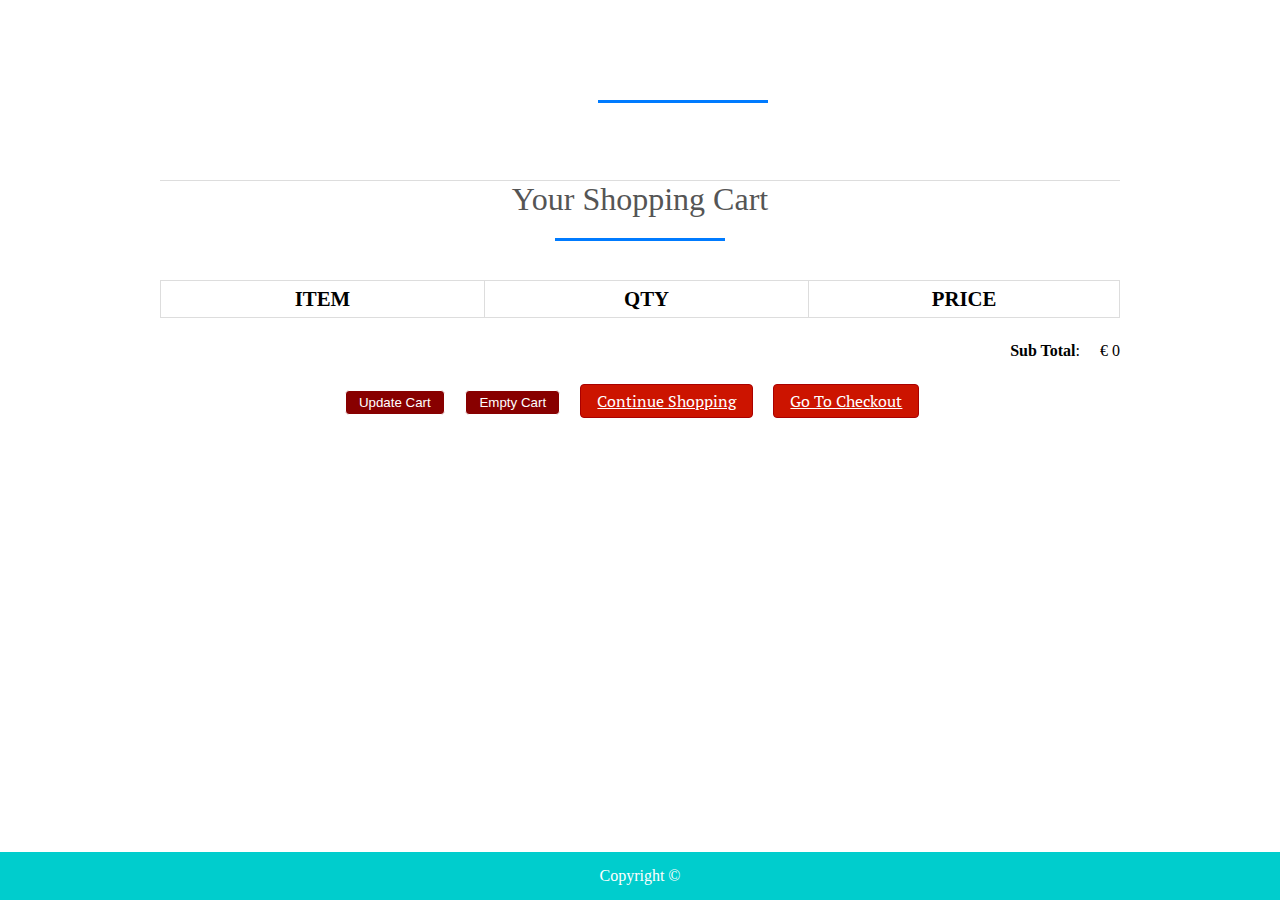
<file: cart.html>
<!DOCTYPE html>
<html>
<head>
<title>Your Shopping Cart</title>
<meta charset="utf-8" />
<link rel="stylesheet" href="style.css" media="screen" type="text/css" />
<script type="text/javascript" src="http://ajax.googleapis.com/ajax/libs/jquery/2.0.3/jquery.min.js"></script>
<script type="text/javascript" src="jquery.store.js"></script>
</head>

<body>

<div id="site">
	<header id="masthead">
		<h1></h1>
	</header>
	<div id="content">
		<h1>Your Shopping Cart</h1>
		<form id="shopping-cart" action="cart.html" method="post">
			<table class="shopping-cart">
			  <thead>
				<tr>
					<th scope="col">Item</th>
					<th scope="col">Qty</th>
					<th scope="col" colspan="2">Price</th>
				</tr>
			  </thead>
			  <tbody>
			  
			  </tbody>
			</table>
			<p id="sub-total">
				<strong>Sub Total</strong>: <span id="stotal"></span>
			</p>
			<ul id="shopping-cart-actions">
				<li>
					<input type="submit" name="update" id="update-cart" class="btn" value="Update Cart" />
				</li>
				<li>
					<input type="submit" name="delete" id="empty-cart" class="btn" value="Empty Cart" />
				</li>
				<li>
					<a href="index.html" class="btn">Continue Shopping</a>
				</li>
				<li>
					<a href="checkout.html" class="btn">Go To Checkout</a>
				</li>
			</ul>
		</form>
	</div>
	
	

</div>

<footer id="site-info">
		Copyright &copy; 
	</footer>

</body>
</html>
</file>
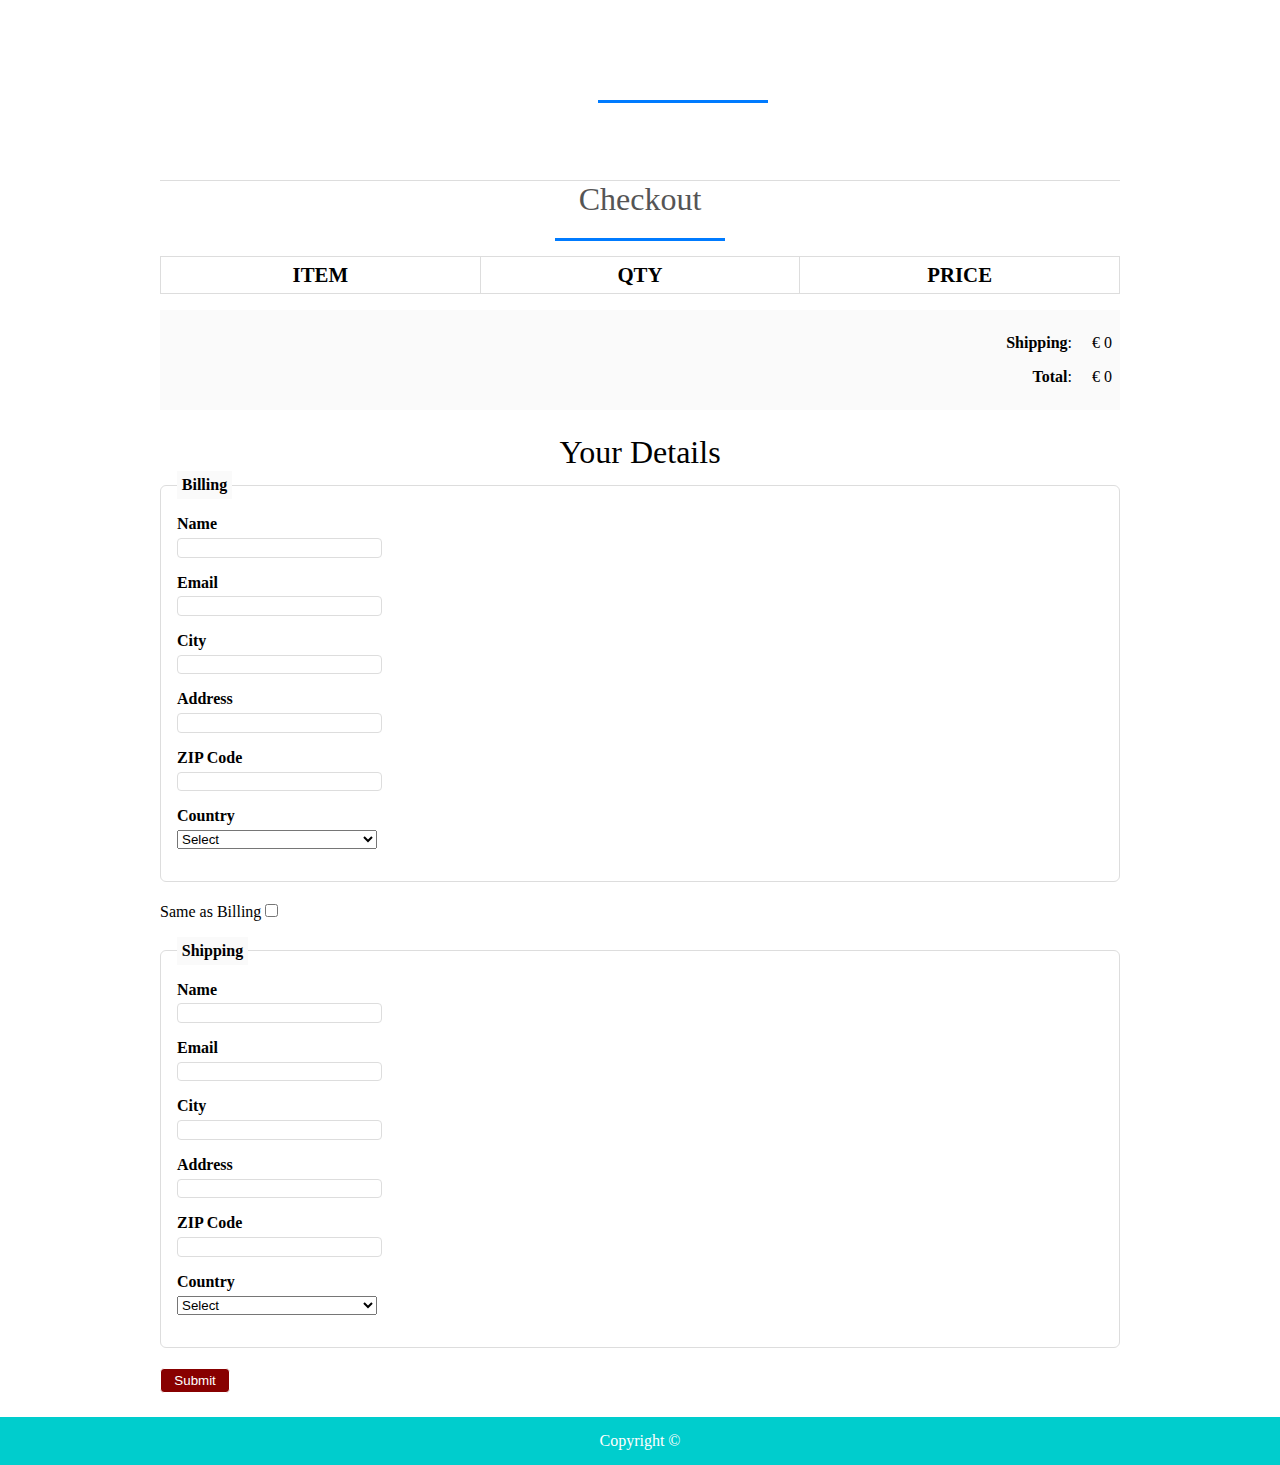
<file: checkout.html>
<!DOCTYPE html>
<html>
<head>
<title>Checkout</title>
<meta charset="utf-8" />
<link rel="stylesheet" href="style.css" media="screen" type="text/css" />
<script type="text/javascript" src="http://ajax.googleapis.com/ajax/libs/jquery/2.0.3/jquery.min.js"></script>
<script type="text/javascript" src="jquery.store.js"></script>
</head>

<body id="checkout-page">

<div id="site">
	<header id="masthead">
		<h1></h1>
	</header>
	<div id="content">
		<h1>Checkout</h1>
			<table id="checkout-cart" class="shopping-cart">
			  <thead>
				<tr>
					<th scope="col">Item</th>
					<th scope="col">Qty</th>
					<th scope="col">Price</th>
				</tr>
			  </thead>
			  <tbody>
			  
			  </tbody>
			</table>
		 <div id="pricing">
			
			<p id="shipping">
				<strong>Shipping</strong>: <span id="sshipping"></span>
			</p>
			
			<p id="sub-total">
				<strong>Total</strong>: <span id="stotal"></span>
			</p>
		 </div>
		 
		 <form action="order.html" method="post" id="checkout-order-form">
		 	<h2>Your Details</h2>
		 	
		 	<fieldset id="fieldset-billing">
		 		<legend>Billing</legend>
		 		<div>
		 			<label for="name">Name</label>
		 			<input type="text" name="name" id="name" data-type="string" data-message="This field cannot be empty" />
		 		</div>
		 		<div>
		 			<label for="email">Email</label>
		 			<input type="text" name="email" id="email" data-type="expression" data-message="Not a valid email address" />
		 		</div>
		 		<div>
		 			<label for="city">City</label>
		 			<input type="text" name="city" id="city" data-type="string" data-message="This field cannot be empty" />
		 		</div>
		 		<div>
		 			<label for="address">Address</label>
		 			<input type="text" name="address" id="address" data-type="string" data-message="This field cannot be empty" />
		 		</div>
		 		<div>
		 			<label for="zip">ZIP Code</label>
		 			<input type="text" name="zip" id="zip" data-type="string" data-message="This field cannot be empty" />
		 		</div>
		 		<div>
		 			<label for="country">Country</label>
		 			<select name="country" id="country" data-type="string" data-message="This field cannot be empty">
		 				<option value="">Select</option>
		 				<option value="De">Denmark</option>
		 				<option value="IN">India</option>
		 			</select>
		 		</div>
		 	</fieldset>
		 	
		 	<div id="shipping-same">Same as Billing <input type="checkbox" id="same-as-billing" value=""/></div>
		 	
		 	<fieldset id="fieldset-shipping">
		 		
		 		<legend>Shipping</legend>
		 		
		 		<div>
		 			<label for="sname">Name</label>
		 			<input type="text" name="sname" id="sname" data-type="string" data-message="This field cannot be empty" />
		 		</div>
		 		<div>
		 			<label for="semail">Email</label>
		 			<input type="text" name="semail" id="semail" data-type="expression" data-message="Not a valid email address" />
		 		</div>
		 		<div>
		 			<label for="scity">City</label>
		 			<input type="text" name="scity" id="scity" data-type="string" data-message="This field cannot be empty" />
		 		</div>
		 		<div>
		 			<label for="saddress">Address</label>
		 			<input type="text" name="saddress" id="saddress" data-type="string" data-message="This field cannot be empty" />
		 		</div>
		 		<div>
		 			<label for="szip">ZIP Code</label>
		 			<input type="text" name="szip" id="szip" data-type="string" data-message="This field cannot be empty" />
		 		</div>
		 		<div>
		 			<label for="scountry">Country</label>
		 			<select name="scountry" id="scountry" data-type="string" data-message="This field cannot be empty">
		 				<option value="">Select</option>
		 				<option value="De">Denmark</option>
		 				<option value="IN">India</option>
		 			</select>
		 		</div>
		 	</fieldset>
		 	
		 	<p><input type="submit" id="submit-order" value="Submit" class="btn" /></p>
		 
		 </form>
	</div>
	
	

</div>

<footer id="site-info">
		Copyright &copy;
	</footer>

</body>
</html>
</file>
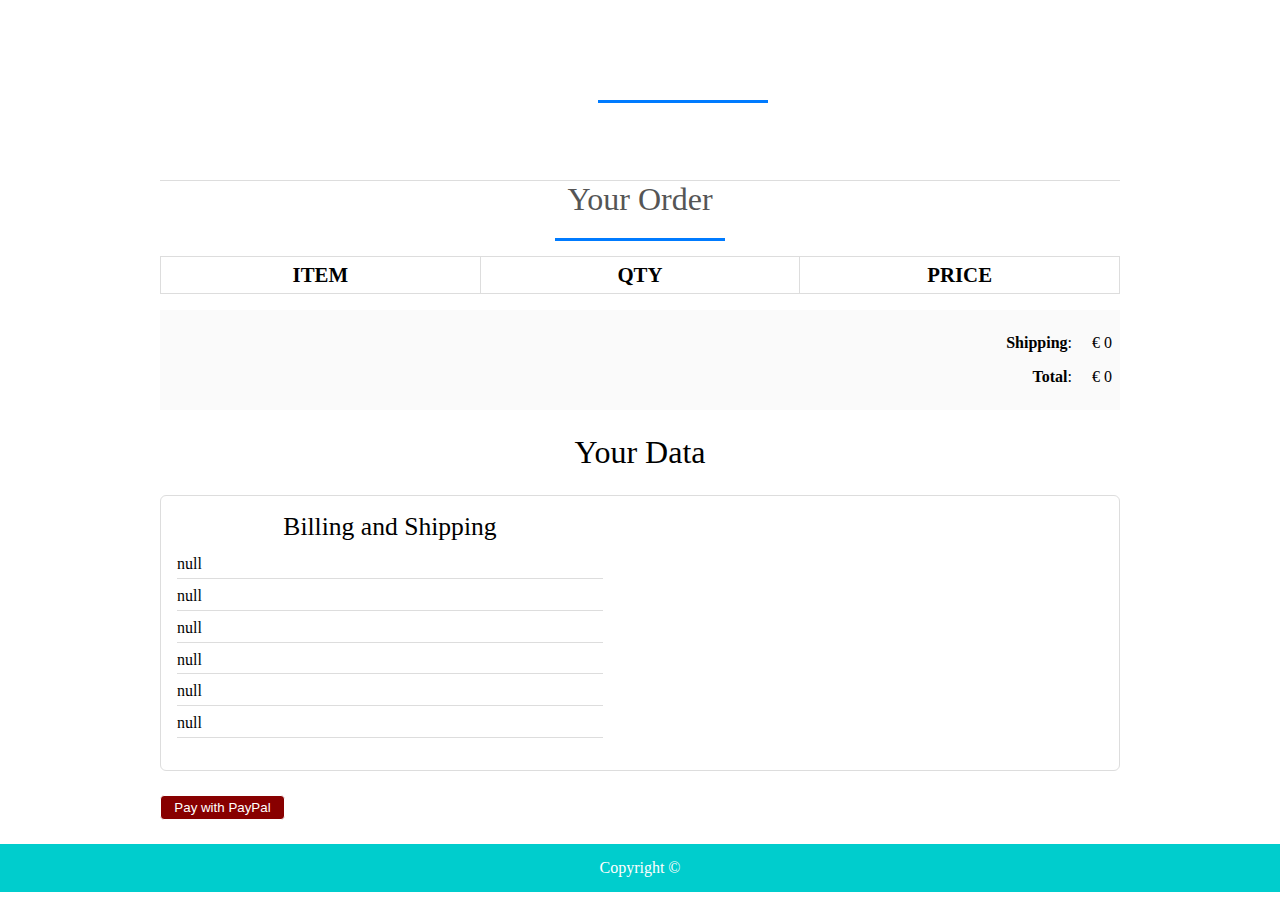
<file: order.html>
<!DOCTYPE html>
<html>
<head>
<title>Your Order</title>
<meta charset="utf-8" />
<link rel="stylesheet" href="style.css" media="screen" type="text/css" />
<script type="text/javascript" src="http://ajax.googleapis.com/ajax/libs/jquery/2.0.3/jquery.min.js"></script>
<script type="text/javascript" src="jquery.store.js"></script>
</head>

<body id="checkout-page">

<div id="site">
	<header id="masthead">
		<h1></h1>
	</header>
	<div id="content">
		<h1>Your Order</h1>
			<table id="checkout-cart" class="shopping-cart">
			  <thead>
				<tr>
					<th scope="col">Item</th>
					<th scope="col">Qty</th>
					<th scope="col">Price</th>
				</tr>
			  </thead>
			  <tbody>
			  
			  </tbody>
			</table>
		 <div id="pricing">
			
			<p id="shipping">
				<strong>Shipping</strong>: <span id="sshipping"></span>
			</p>
			
			<p id="sub-total">
				<strong>Total</strong>: <span id="stotal"></span>
			</p>
		 </div>
		 
		 <div id="user-details">
		 	<h2>Your Data</h2>
		 	<div id="user-details-content"></div>
		 </div>
		 
		 
		 
		 
<form id="paypal-form" action="" method="post">
	<input type="hidden" name="cmd" value="_cart" />
	<input type="hidden" name="upload" value="1" />
	<input type="hidden" name="business" value="" />
        
	<input type="hidden" name="currency_code" value="" />
	<input type="submit" id="paypal-btn" class="btn" value="Pay with PayPal" />
</form>
		 
		 
	</div>
	
	

</div>

<footer id="site-info">
		Copyright &copy; 
	</footer>

</body>
</html>
</file>
<file: style.css>
@import url(http://fonts.googleapis.com/css?family=PT+Serif:400,700,400italic);


*{
	margin:0;
	padding: 0;
}

#nav-bar
{
	position:sticky;
	top: 0;
	z-index: 10;
}

/* Add a black background color to the top navigation bar */
.topnav 
{
  	overflow: hidden;
}

/* Style the links inside the navigation bar */
.topnav a 
{
  float: left;
  display: block;
  color: black;
  text-align: center;
  padding: 11px 16px;
  text-decoration: none;
  font-size: 17px;
  
}

/* Change the color of links on hover */
.topnav a:hover {
  background-color: #ddd;
  color: black;
}

/* Style the "active" element to highlight the current page */
.topnav a.active {
  background-color: white;
  
}

.navbarNav ul .li
{
	color: white;
	background-color: black;
}

.topnav a 
{
  	background-color: white;
	font-size: 20px;
  
}
.navbar-brand img
{
	height:100px;
	padding-left:0;
	
}

.navbar-nav li
{
	padding: 0 10px;
}

.navbar-nav li a
{
	float: right;
	text-align: left;
	font-size: 20px;
	
	background-color: white;
	
  	
	
}


#nav-bar ul li a:hover
{
	color:#007bff!important;
}

.navbar
{
	background-color: white;
	
}

.navbar-toggler
{
	border: none;
	
}

.navbar-link
{
	color:#555!important;
	font-weight:600;
	font-size:16px;
}


#Slider
{
	
	width: auto;
	height: 240px;;
}



/*-----product images------*/
.featured-categories
{
	margin: 50px 0;
	
}

.featured-categories img
{
	width: 100%;
	padding: 20px 0;
	transition: 1s;
	cursor: pointer;
	height: 240px;
}

.featured-categories img:hover
{
	transform: scale(1.1)
}

/*---on sale---*/
.title-box
{
	background: #00CDCD;
	color: #fff;
	width: 200px;
	padding: 4px 10px;
	height: 40px;
	margin-bottom: 30px;
	display: flex;
	margin-top: 70px;
	width: 400px;
}

.title-box h2
{
	font-size: 24px;	
}
.title-box::after
{
	content: '';
	border-top: 40px #00cdcd;
	border-right: 50px solid transparent;
	position: absolute;
	display: flex;
	margin-top: -4px;
	margin-left: 170px;
}

h1, h2, h3, h4, h5, h6 {
	font-weight: normal;
	font-size: 50%;
}

#site {
	max-width: 960px;
	margin: 0 auto;
	padding: 0 1em;
}



/*-----product-top css-------*/

.product-top img
{
	width: 250px;
	height: 300px;
}
.overlay-right
{
	display: block;
	opacity: 0;
	position: absolute;
	top: 10%;
	margin-left: 0;
	width: 70px;
	margin-bottom: 5%;
	margin-top: 5%;
	
}
.overlay-right .fa
{
	cursor: pointer;
	background-color: #fff;
	color: #000;
	height: 35px;
	width: 35px;
	font-size: 20px;
	padding: 7px;
	margin-bottom: 5%;
	margin-top: 10px;;
	 

}
.overlay-right .btn-secondary
{
	background: none !important;
	border: none !important;
	box-shadow: none !important;
}
.product-top:hover .overlay-right
{
	opacity: 1;
	margin-left: 5%;
	transition: 0.5s;
}

.product-bottom h3
{
	font-size: 28px;
	padding-bottom: 10px; 
}

#masthead {
	margin-top: 3em;
	padding: 2em 0 0.5em 0;
	border-bottom: 1px solid #ddd;
}

#masthead h1 {
	margin: 0;
	font-size: 3.5em;
	overflow: hidden;
	padding-left: 85px;
	min-height: 82px;
	line-height: 2.3;
	
	
	
}

.tagline {
	float: right;
	color: #00CDCD;
	font-size: 14px;
	padding-top: 3.5em;
}

#products ul {
	margin: 1.5em 0;
	padding: 0;
	list-style: none;
	overflow: hidden;
}

#products li {
	float: left;
	width: 31%;
	margin: 0 1%;
	display: block;
}

.product-image {
	width: 100%;
	padding: 20px 0;
	transition: 1s;
	cursor: pointer;
	height: 300px;
	overflow: hidden;
	
}

.product-description {
	
	
	color: black;
	border-radius: 5px;
}

.product-name {
	text-align: center;
	color: black;
	margin: 0;
	font-size: 1.4em;
	
	
	text-transform: uppercase;
	letter-spacing: 0.1em;
}

.product-price {
	width: 2.7em;
	height: 2em;
	font-size: 1.7em;
	text-align: center;
	margin-left: 90px;
	background: #fff;
	color: black;
	
}

form.add-to-cart div
{
	text-align: center;
	color: black;

	
	
}

form.add-to-cart p 
{
	text-align: center;
	
	color: #00CDCD;
}

form.add-to-cart p .btn
{
	text-align: center;
	
	color: white;
	background: red;
	margin-bottom: 40px;
}


form input.qty {
	width: 60px;
	border: 2px solid #eee;
	font: 1.5em 'PT Serif', serif;
	background: #f9f9f9;
	color: #000;
	border-radius: 3px;
	margin-left: 0.4em;
	
}

.btn{
	display: inline-block;
	background: #800;
	color: white;
	
	padding: 0.3em 1em;
	text-align: center;
	border-radius: 4px;
	border: 1px solid white;
}
 a.btn {
	display: inline-block;
	background: #cc1400;
	color: #fff;
	font: 1em 'PT Serif', serif;
	padding: 0.3em 1em;
	text-align: center;
	border-radius: 4px;
	border: 1px solid #a00;
}


#slider
{
	width: 100%;
}

#about
{
	padding-top: 50px;
	padding-bottom: 50px;
	color:#555;
}


#about .btn
{
	margin-top:20px;
	margin-bottom:30px;
	
}

.about-content
{
	padding-top: 20px;
}

.skills-bar p
{
	margin-bottom:6px;
	font-weight: 600;
}

.progress-bar
{
	border-radius:16px;
}

.progress
{
	border-radius:16px!important;
	margin-bottom: 20px;
	
}

#services
{
	background: black;
	background-size: cover;
	background-position: center;
	color:#555!important;
	background-attachment: fixed;
	padding-top:50px;
	padding-bottom: 50px;
}



#services h1
{
	text-align: center;
	color:#fff!important;
	padding-bottom: 10px;
}

#services h1::after
{
	content: '';
	background:#efefef;
	display: block;
	height:3px;
	width:170px;
	margin: 20px auto 5px;
}
#services h3
{
	font-weight: 400;
	color: white;
	margin: auto;
}
#services p
{
	font-weight: 400;
	color: white;
	margin: auto;
	margin-top: 20px;
}


#services i
{
	
	color: white;
}

.icon
{
	font-size:40px;
	margin:20px auto;
	padding: 20px;
	height: 80px;
	width:80px;
	border:1px solid #fff;
	border-radius:50%;
	display: flex;
	justify-content: center;
	align-items: center;
}

.services .col-md-4:hover{
	background:#007bff;
	cursor: pointer;
	transition: 0.7s;
	
}


/*-------team-------*/
#team
{
	padding-top: 50px;
	padding-bottom: 50px;
	color: #555;
	
}

h1
{
	text-align: center;
	color: #555!important;
	padding-bottom: 10px;
}

h1::after
{
	content:'';
	background: #007bff;
	display: block;
	height: 3px;
	width: 170px;
	margin: 20px auto 5px;
}

.profile-pic .img-box
{
	opacity: 1;
	display: block;
	position: relative;
}

.profile-pic .img-box img
{
	filter: grayscale(1);
	
}

.profile-pic .img-box img:hover
{
	filter: grayscale(0);
	cursor: pointer;
	
}

.profile-pic h2
{
	font-size: 22px;
	font-weight: bold;
	margin-top:15px;
	color: #007bff!important;
	
}

.profile-pic h3
{
	font-size: 15px;
	font-weight: bold;
	margin-top:15px;
	color: black;
	
}

#team .fa
{
	height:25px;
	width: 25px;
	color: #007bff !important;
	background: #fff;
	padding: 4px;
	border-radius: 50%;
}

.img-box ul
{
	padding: 15px 0;
	position: absolute;
	z-index: 2;
	bottom: 0;
	left: 50%;
	transform: translateX(-50%);
	opacity: 0;
}

.img-box ul li
{
	padding: 5px;
	display: inline-block;
}

.img-box:hover ul
{
	opacity: 1;
	
}

.img-box ul, .img-box ul
{
	transition: 0.5s;
}

.img-responsive
{
	height: 250px;
	width: 200px;
	margin: 0px 50px;
	
	
}


/*-------contact---------*/

#contact
{
	background: #efefef;
	padding-top: 40px;
	padding-bottom: 40px;
	color: #777;

}

.contact-form
{
	padding: 15px;
}

::placeholder
{
	color: #999!important;
}

.follow
{
	background: #fff;
	padding: 10px;
	margin: 15px;
}

.contact-info .fa
{
	margin: 10px;
	color: #007bff;
	font-weight: bold;
}











#site-info {
	height: 3em;
	width: 100%;
	line-height: 3;
	text-align: center;
	background: #00CDCD;
	position: absolute;
	color: #fff;
	left: 0;
	bottom: 0;
}

body#checkout-page #site-info {
	position: static;
}

#shopping-cart {
	margin: 1.5em 0;
}

.shopping-cart {
	border: 1px solid #ddd;
	border-collapse: collapse;
	border-spacing: 0;
	width: 100%;
	table-layout: fixed;
}

.shopping-cart th {
	font-size: 1.3em;
	padding: 0.3em;
	width: 33.3%;
	border: 1px solid #ddd;
	text-transform: uppercase;
}

.shopping-cart td {
	padding: 0.3em;
	width: 33.3%;
	border: 1px solid #ddd;
}

.shopping-cart tr:nth-child(even) {
	background: #fafafa;
}

.shopping-cart td.pdelete {
	text-align: center;
}

.pdelete a,
.pdelete a:hover {
	color: #c00;
	text-decoration: none;
	font-size: 2.5em;
	display: block;
	text-align: center;
}

#shopping-cart-actions {
	margin: 1.5em 0;
	padding: 0;
	list-style: none;
	text-align: center;
}

#shopping-cart-actions li {
	display: inline-block;
	margin-right: 1em;
}

#pricing {
	padding: 0.5em;
	margin: 1em 0;
	background: #fafafa;
}

#sub-total, #shipping {
	margin: 1.5em 0;
	text-align: right;
}

#sub-total span,
#shipping span {
	margin-left: 1em;
}

#content > h1,
#checkout-order-form h2 {
	font-size: 2em;
	text-align: center;
}

#pricing #sub-total,
#pricing #shipping {
	margin: 1em 0;
}

#checkout-order-form {
	margin: 1.5em 0;
}

#checkout-order-form fieldset {
	border: 1px solid #ddd;
	border-radius: 6px;
	padding: 1em;
	margin-bottom: 1.3em;
}

#checkout-order-form legend {
	padding: 0.3em;
	background: #fafafa;
	font-weight: bold;
}

#checkout-order-form div {
	margin-bottom: 1em;
}

#checkout-order-form label {
	display: block;
	font-weight: bold;
	margin-bottom: 0.3em;
	text-align: left;
}

#checkout-order-form input[type="text"] {
	width: 200px;
	display: block;
	background: #fff;
	border: 1px solid #ddd;
	border-radius: 4px;
	padding: 0.1em;
}

#checkout-order-form select {
	width: 200px;
	display: block;
}

.message {
	display: block;
	margin: 0.5em 0;
	color: red;
}

#user-details {
	margin: 1.5em 0;
}

#user-details > h2 {
	text-align: center;
	font-size: 2em;
}

#user-details-content {
	margin: 1.5em 0;
	padding: 1em;
	border: 1px solid #ddd;
	border-radius: 6px;
	overflow: hidden;
}

#user-details-content .detail {
	float: left;
	width: 46%;
}

#user-details-content .detail.right {
	float: right;
}

#user-details-content .detail > h2 {
	text-align: center;
	font-size: 1.6em;
	margin-bottom: 0.5em;
}

#user-details-content ul {
	margin: 0 0 1em 0;
	padding: 0;
	list-style: none;
}

#user-details-content li {
	display: block;
	margin-bottom: 0.5em;
	padding-bottom: 0.3em;
	border-bottom: 1px solid #ddd;
}

#paypal-form {
	margin: 1.5em 0;
}
</file>
